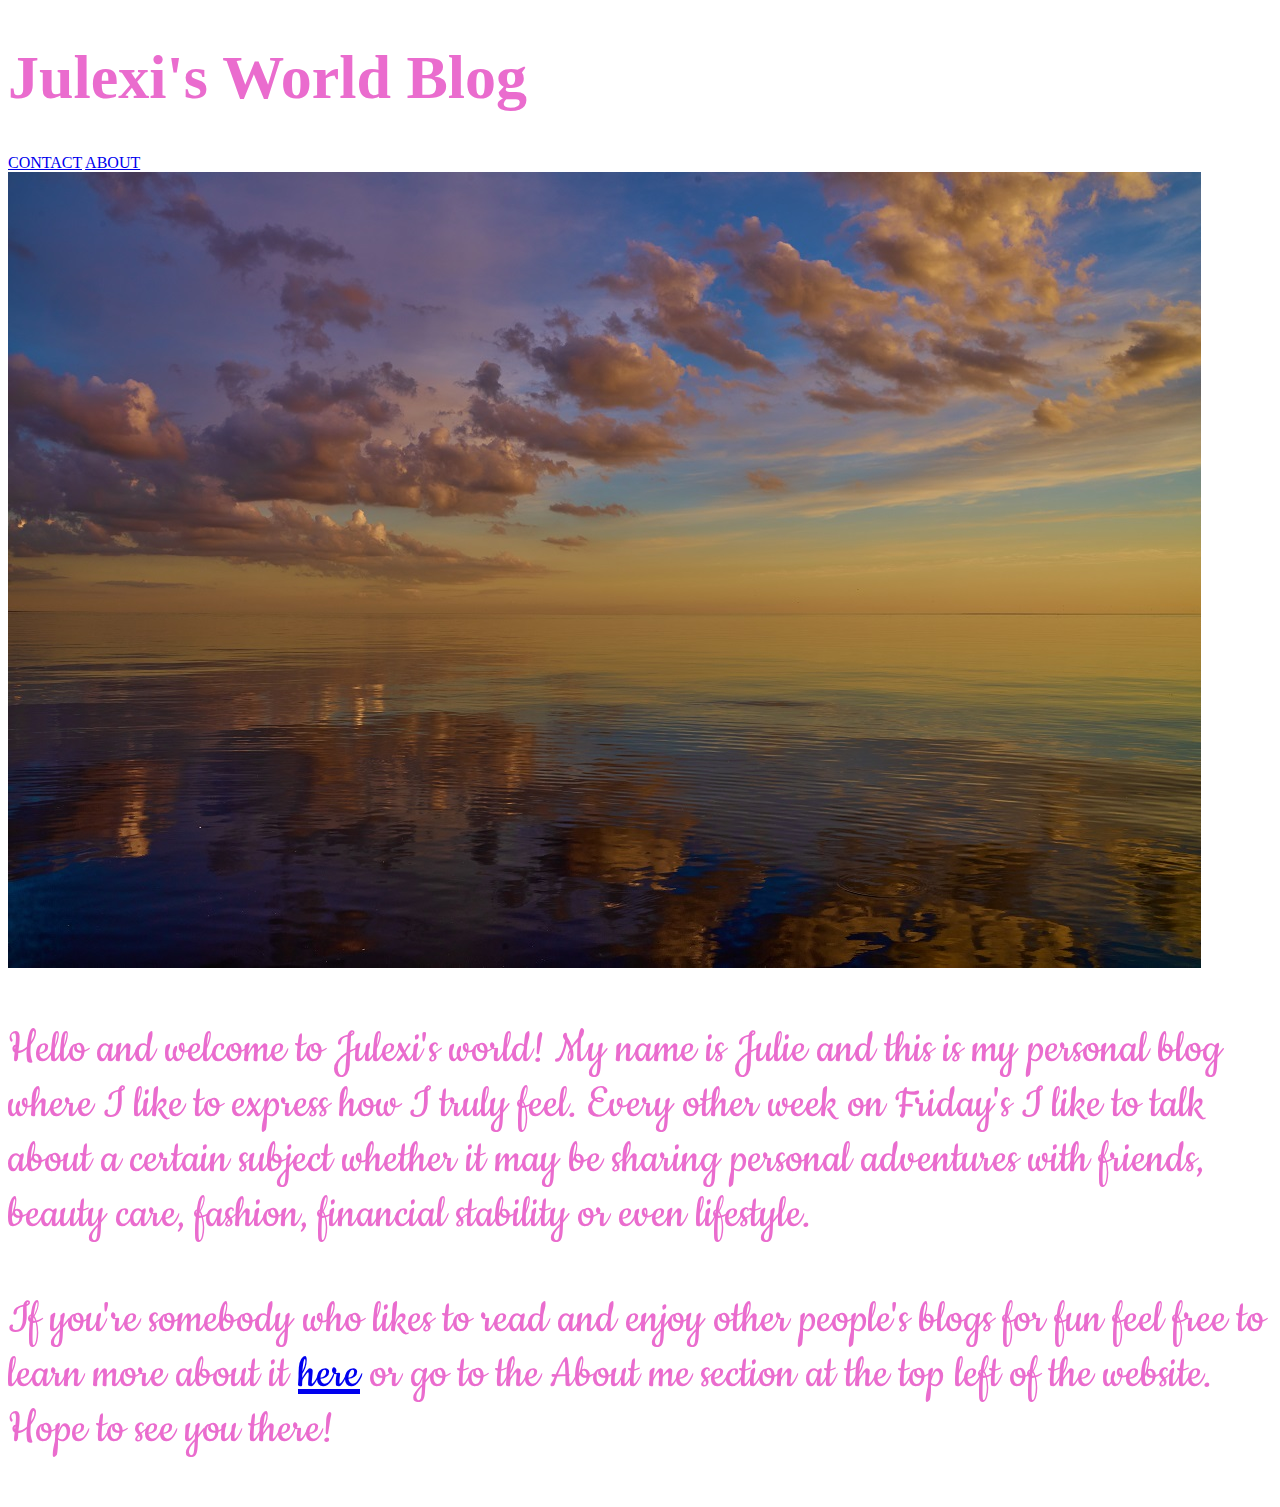
<file: index.html>
<!DOCTYPE html>
<html lang="en">
<head>
  <link rel="preconnect" href="https://fonts.googleapis.com">
  <link rel="preconnect" href="https://fonts.gstatic.com" crossorigin>
  <link href="https://fonts.googleapis.com/css2?family=Cookie&display=swap" rel="stylesheet">
  <meta charset="UTF-8">
  <meta name="viewport" content="width=device-width, initial-scale=1.0">
  <meta http-equiv="X-UA-Compatible" content="ie=edge">
   <title>index-html-page</title>
  <link rel="stylesheet" href="css/style.css">
</head>
<body>
  <header>
    <h1>Julexi's World Blog</h1>
  </header>
  <nav>
    <a href="contact.html">CONTACT</a>
    <a href="about.html">ABOUT</a>
  </nav>
    <main>
      <img src="img/Clouds.jpg" alt="[MY BLOG LOGO]">
      <p> Hello and welcome to Julexi's world! My name is Julie and this is my personal blog where I like to express how I truly feel.
        Every other week on Friday's I like to talk about a certain subject whether it may be sharing personal adventures with friends, beauty care,
       fashion, financial stability or even lifestyle.</p>
       <p> If you're somebody who likes to read and enjoy other people's blogs for fun feel free to learn more about it <a href="about.html">here</a> or go to the About me section at the top left of the website.
         Hope to see you there!
       </p>
  </main>
</body>
</html>
</file>
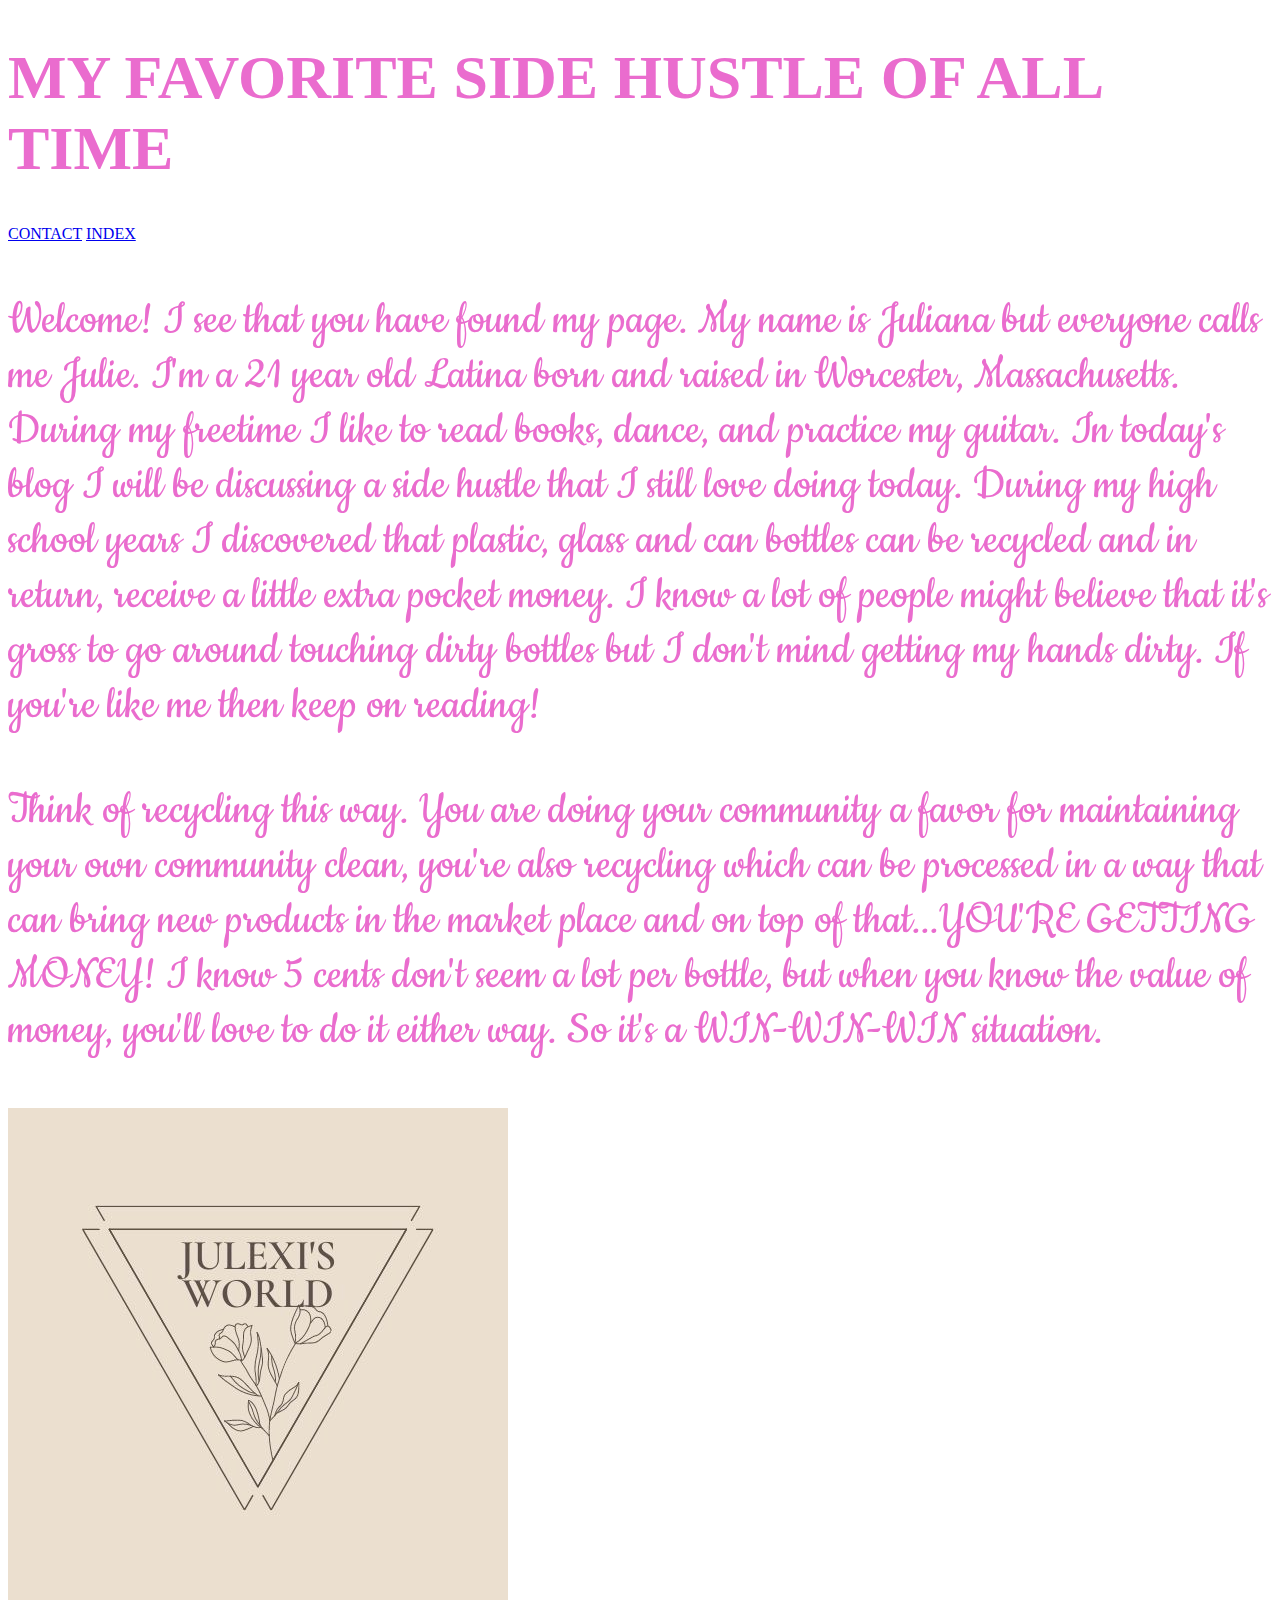
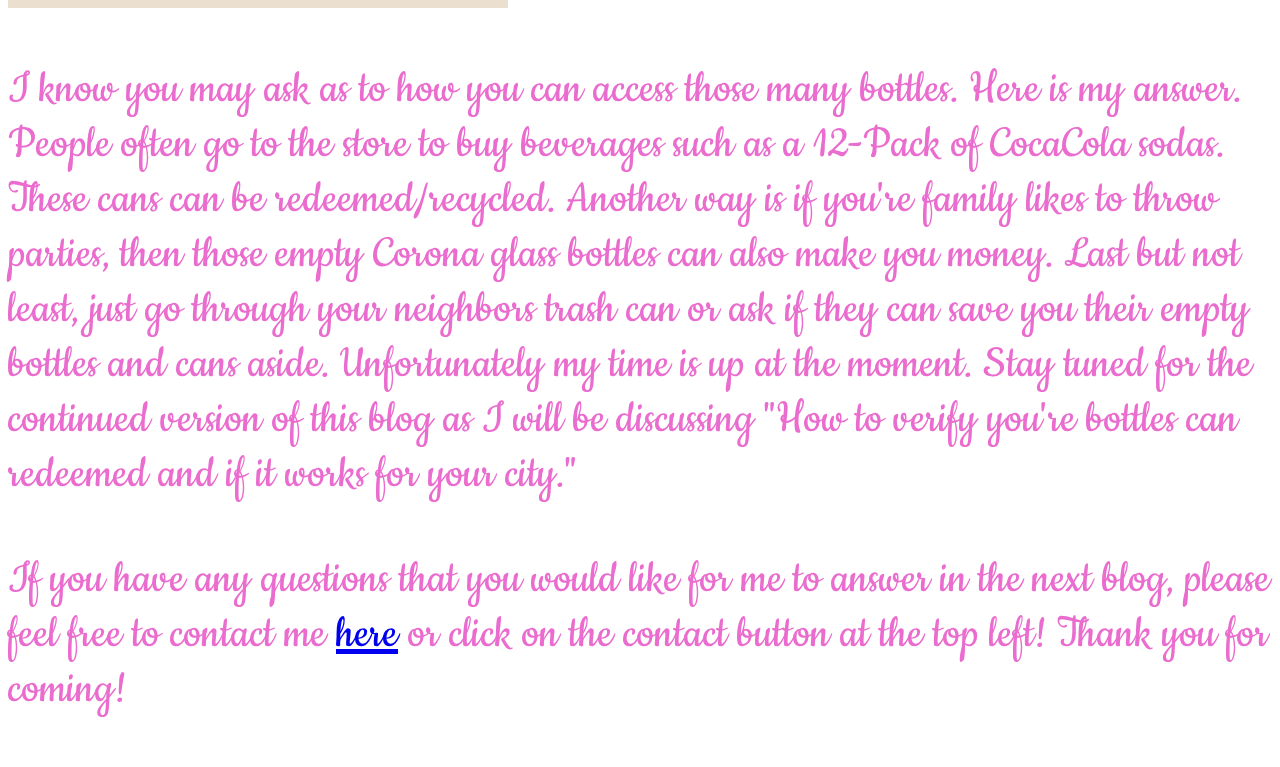
<file: about.html>
<!DOCTYPE html>
<html lang="en">
<head>
  <link rel="preconnect" href="https://fonts.googleapis.com">
<link rel="preconnect" href="https://fonts.gstatic.com" crossorigin>
<link href="https://fonts.googleapis.com/css2?family=Cookie&display=swap" rel="stylesheet">
  <meta charset="UTF-8">
  <meta name="viewport" content="width=device-width, initial-scale=1.0">
  <meta http-equiv="X-UA-Compatible" content="ie=edge">
   <title>about-html-page</title>
  <link rel="stylesheet" href="css/style.css">
</head>
<body>
  <header>
    <h1>MY FAVORITE SIDE HUSTLE OF ALL TIME</h1>
  </header>
  <nav>
    <a href="contact.html">CONTACT</a>
    <a href="index.html">INDEX</a>
  </nav>
    <main>
   <p> Welcome! I see that you have found my page. My name is Juliana but everyone calls me Julie. I'm a 21 year old Latina born and raised in Worcester, Massachusetts. During my freetime I like
      to read books, dance, and practice my guitar. In today's blog I will be discussing a side hustle that I still love doing today.
      During my high school years I discovered that plastic, glass and can bottles can be recycled and in return, receive a little extra pocket money.
      I know a lot of people might believe that it's gross to go around touching dirty bottles but I don't mind getting my hands dirty. If you're like me then
      keep on reading!
    </p>
    <p> Think of recycling this way. You are doing your community a favor for maintaining your own community clean, you're also recycling which
       can be processed in a way that can bring new products in the market place and on top of that...YOU'RE GETTING MONEY! I know 5 cents don't seem a lot per bottle, but when
       you know the value of money, you'll love to do it either way. So it's a WIN-WIN-WIN situation.
   </p>

  <img src="img/Julexi.jpg" alt="[My Logo]">
  <p> I know you may ask as to how you can access those many bottles. Here is my answer.
    People often go to the store to buy beverages such as a 12-Pack of CocaCola sodas. These cans can be redeemed/recycled.
    Another way is if you're family likes to throw parties, then those empty Corona glass bottles can also make you money.
    Last but not least, just go through your neighbors trash can or ask if they can save you their empty bottles and cans aside.
    Unfortunately my time is up at the moment. Stay tuned for the continued version of this blog as I will be discussing "How to verify you're bottles can redeemed and if it works for your city."
  </P>
  <p> If you have any questions that you would like for me to answer in the next blog, please feel free to contact me <a href="contact.html">here</a> or click on the contact button at the top left!
    Thank you for coming!
  </P>
  </main>
</body>
</html>
</file>
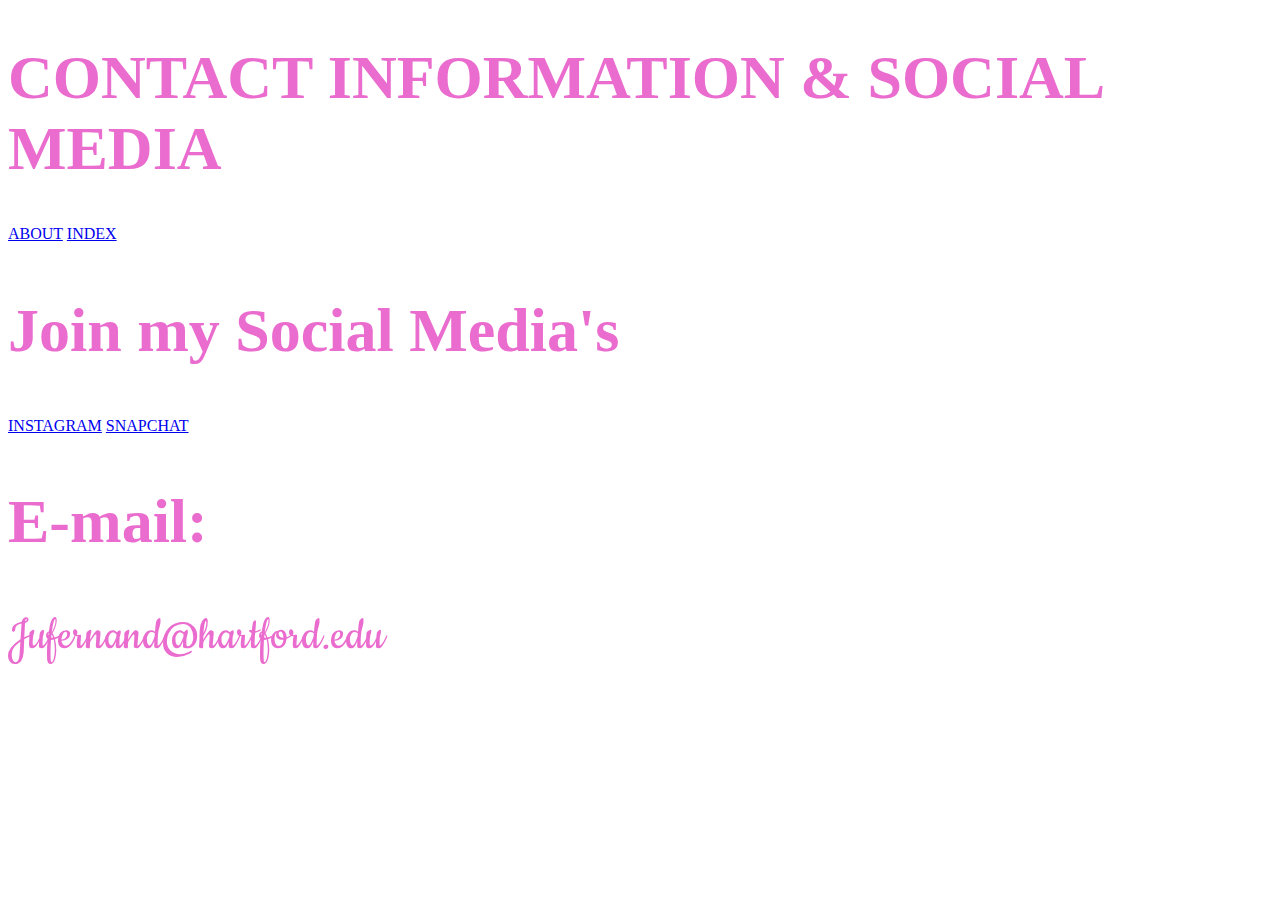
<file: contact.html>
<!DOCTYPE html>
<html lang="en">
<head>
  <link rel="preconnect" href="https://fonts.googleapis.com">
<link rel="preconnect" href="https://fonts.gstatic.com" crossorigin>
<link href="https://fonts.googleapis.com/css2?family=Cookie&display=swap" rel="stylesheet">
  <meta charset="UTF-8">
  <meta name="viewport" content="width=device-width, initial-scale=1.0">
  <meta http-equiv="X-UA-Compatible" content="ie=edge">
   <title>Julexi's-world-contact-html-page</title>
  <link rel="stylesheet" href="css/style.css">
</head>
<body>
  <header>
    <h1>CONTACT INFORMATION & SOCIAL MEDIA</h1>
  </header>
  <nav>
    <a href="about.html">ABOUT</a>
    <a href="index.html">INDEX</a>
  </nav>
    <main>
      <h2>Join my Social Media's</h2>
      <a href="https://www.instagram.com/j_jules06/">INSTAGRAM</a>
      <a href="https://www.snapchat.com/add/jrfandkdq?share_id=QzgwRjcz&locale=en_US">SNAPCHAT</a>
      <h2> E-mail:</h2>
      <p>Jufernand@hartford.edu </p>
    </main>
</body>
</html>
</file>
<file: css/style.css>
{
  background-color:#EBCFA6;
}
  p
  {
    color:#EA6CCE;
    font-family:'Cookie',cursive;
    font-size: 50px;
  }
h1,
h2,Header{
  color:#EA6CCE;
  font-family: 'EB Garamondn', serif;
  font-size: 62px;
}
{
  color:#EA6CCE;
  font-family:'Cookie', cursive;
  font-size: 50px;
}

footer{
  color:#EA6CCE ;
};
a {
  color:#EA6CCE ;
}
</file>
